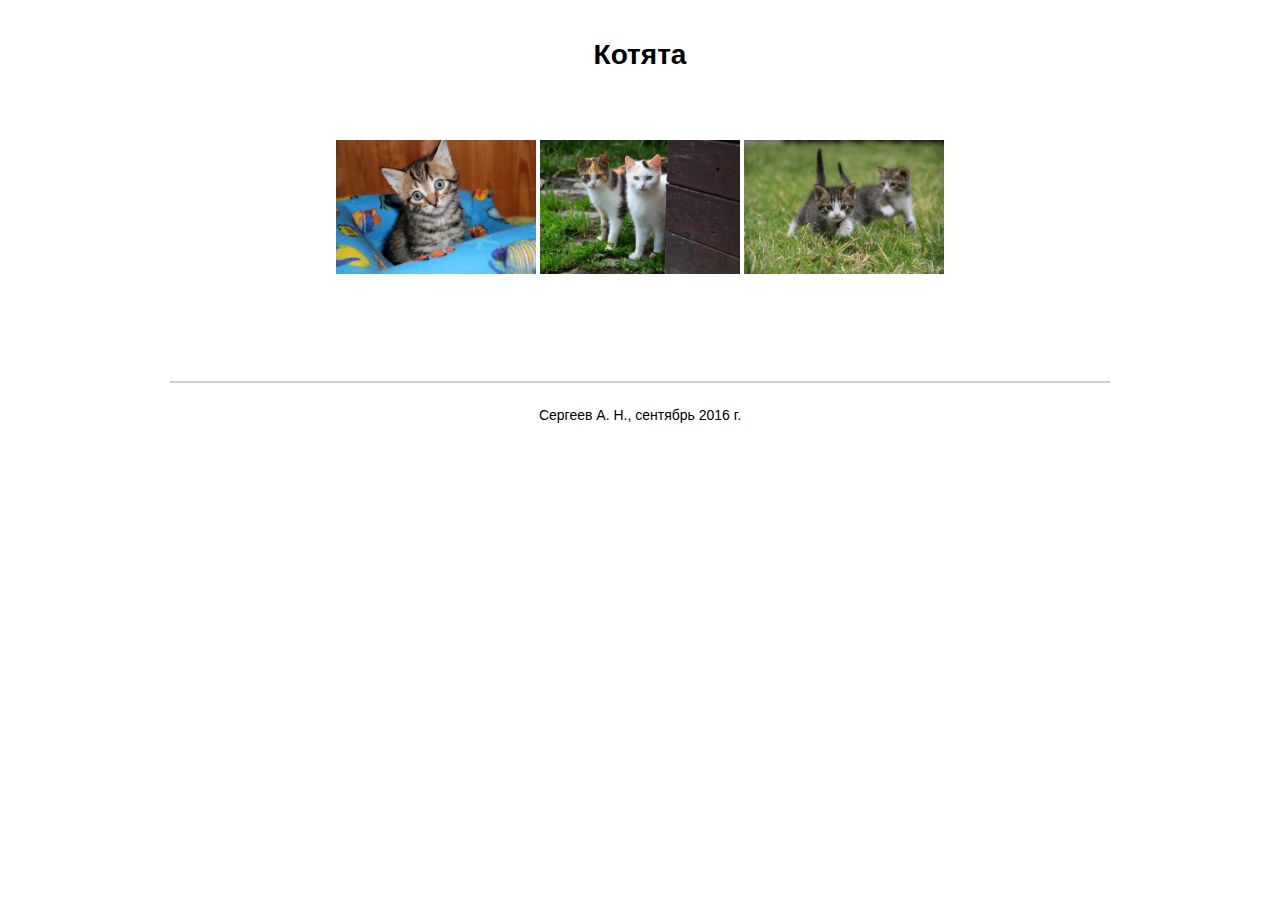
<file: index.html>
<html>
    <head>
        <title>Котята</title>
        <meta charset="UTF-8">
        <link rel="stylesheet" type="text/css" href="style.css">
    </head>
    <body>
        <div id="wrap">
            <h1>Котята</h1>
            <p class="gallery">
                <a href="kitten_one.html"><img src="img/kitten_01.jpg"></a>
                <a href="kitten_two.html"><img src="img/kitten_02.jpg"></a>
                <a href="kitten_three.html"><img src="img/kitten_03.jpg"></a>
            </p>
            <p>&nbsp;
            <p class="copyright">Сергеев А. Н., сентябрь 2016 г.
        </div>
    </body>
</html>
</file>
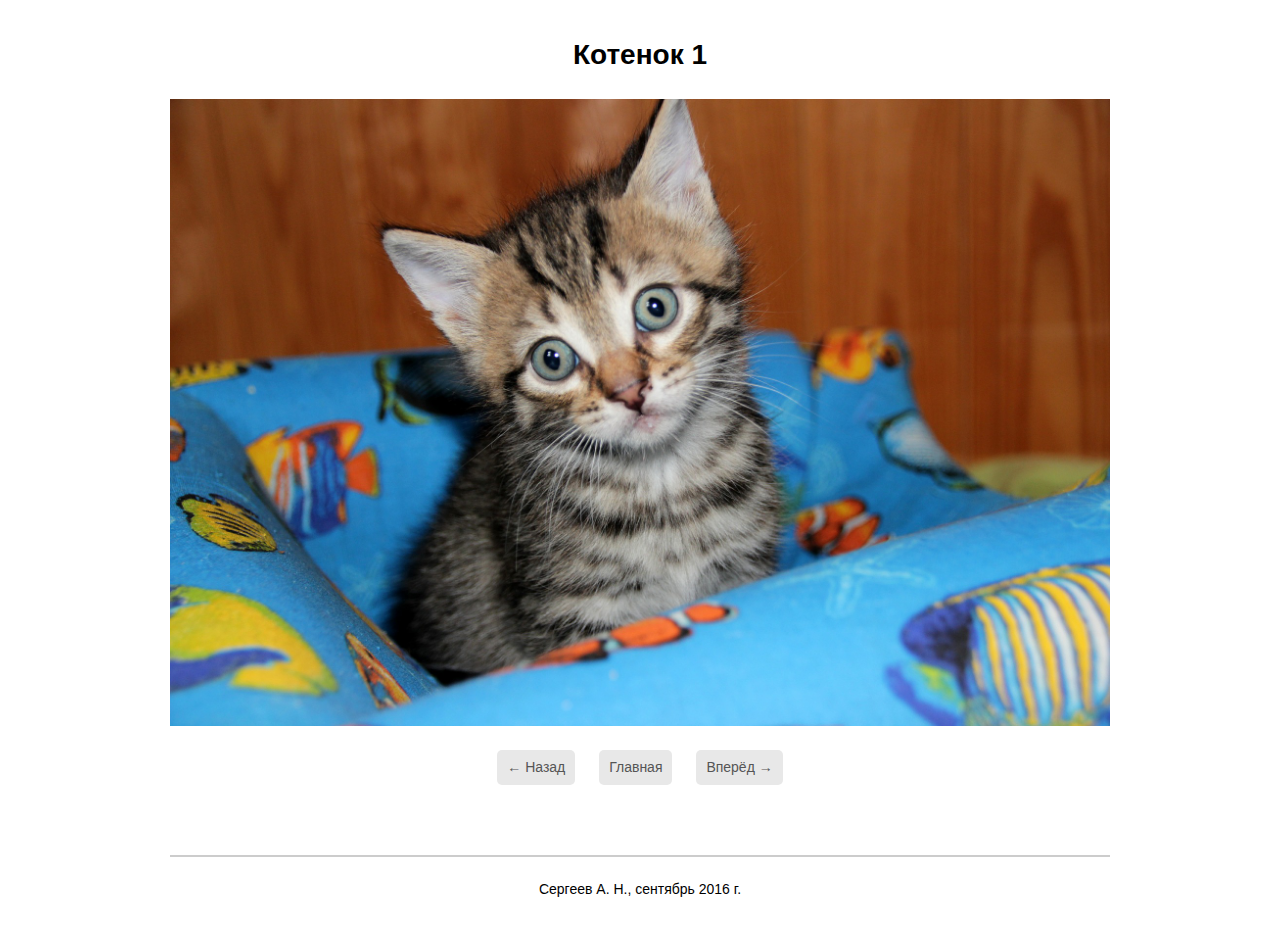
<file: kitten_one.html>
<html>
    <head>
        <title>Котята</title>
        <meta charset="UTF-8">
        <link rel="stylesheet" type="text/css" href="style.css">
    </head>
    <body>
        <div id="wrap">
            <h1>Котенок 1</h1>
            <p><img src="img/kitten_01.jpg">
            <p class="navi"><a href="kitten_three.html">&larr; Назад</a> <a href="index.html">Главная</a> <a href="kitten_two.html">Вперёд &rarr;</a> 
            <p class="copyright">Сергеев А. Н., сентябрь 2016 г.
        </div>
    </body>
</html>
</file>
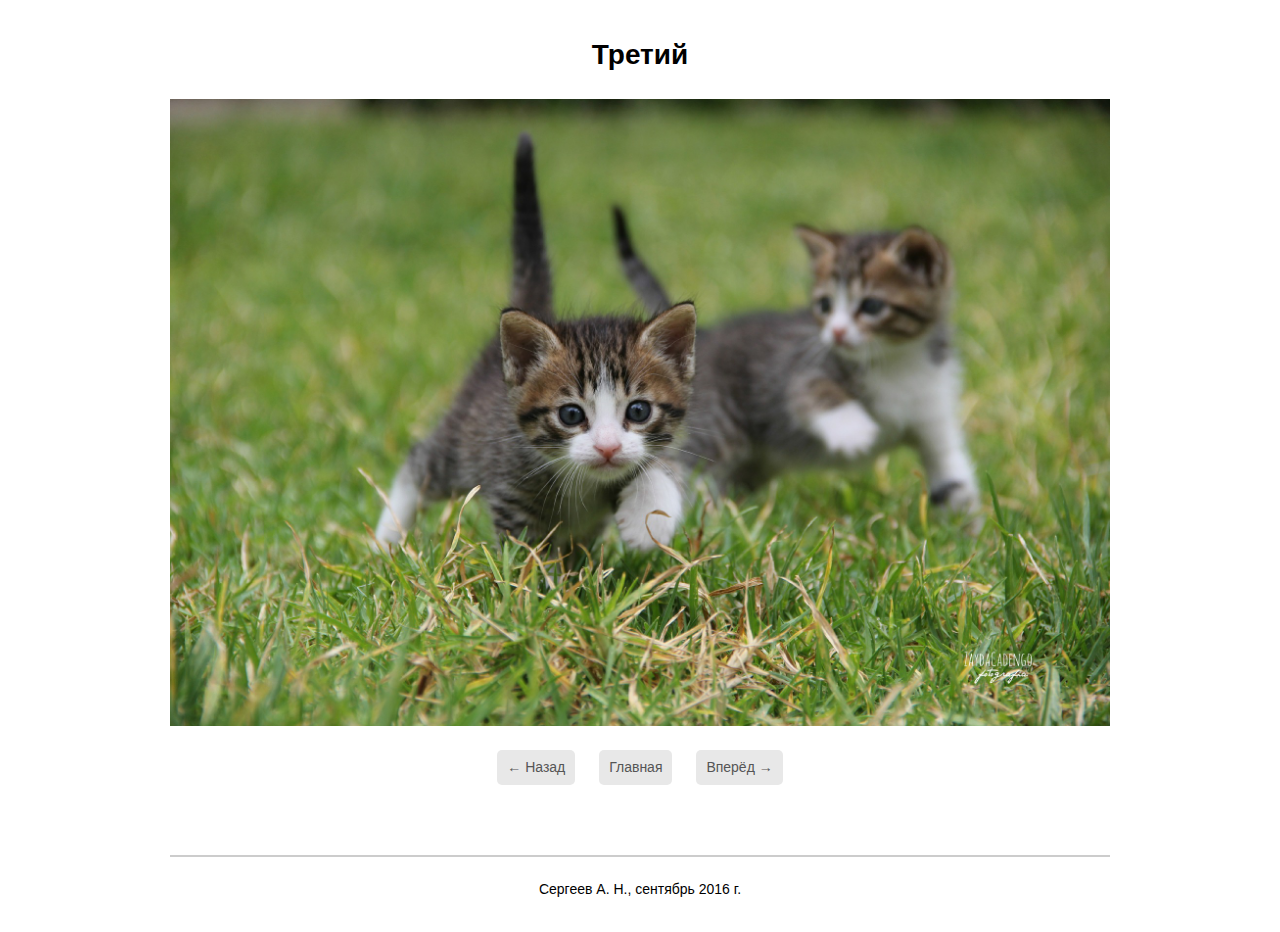
<file: kitten_three.html>
<html>
    <head>
        <title>Котята</title>
        <meta charset="UTF-8">
        <link rel="stylesheet" type="text/css" href="style.css">
    </head>
    <body>
        <div id="wrap">
            <h1>Третий</h1>
            <p><img src="img/kitten_03.jpg">
            <p class="navi"><a href="kitten_two.html">&larr; Назад</a> <a href="index.html">Главная</a> <a href="kitten_one.html">Вперёд &rarr;</a> 
            <p class="copyright">Сергеев А. Н., сентябрь 2016 г.
        </div>
    </body>
</html>
</file>
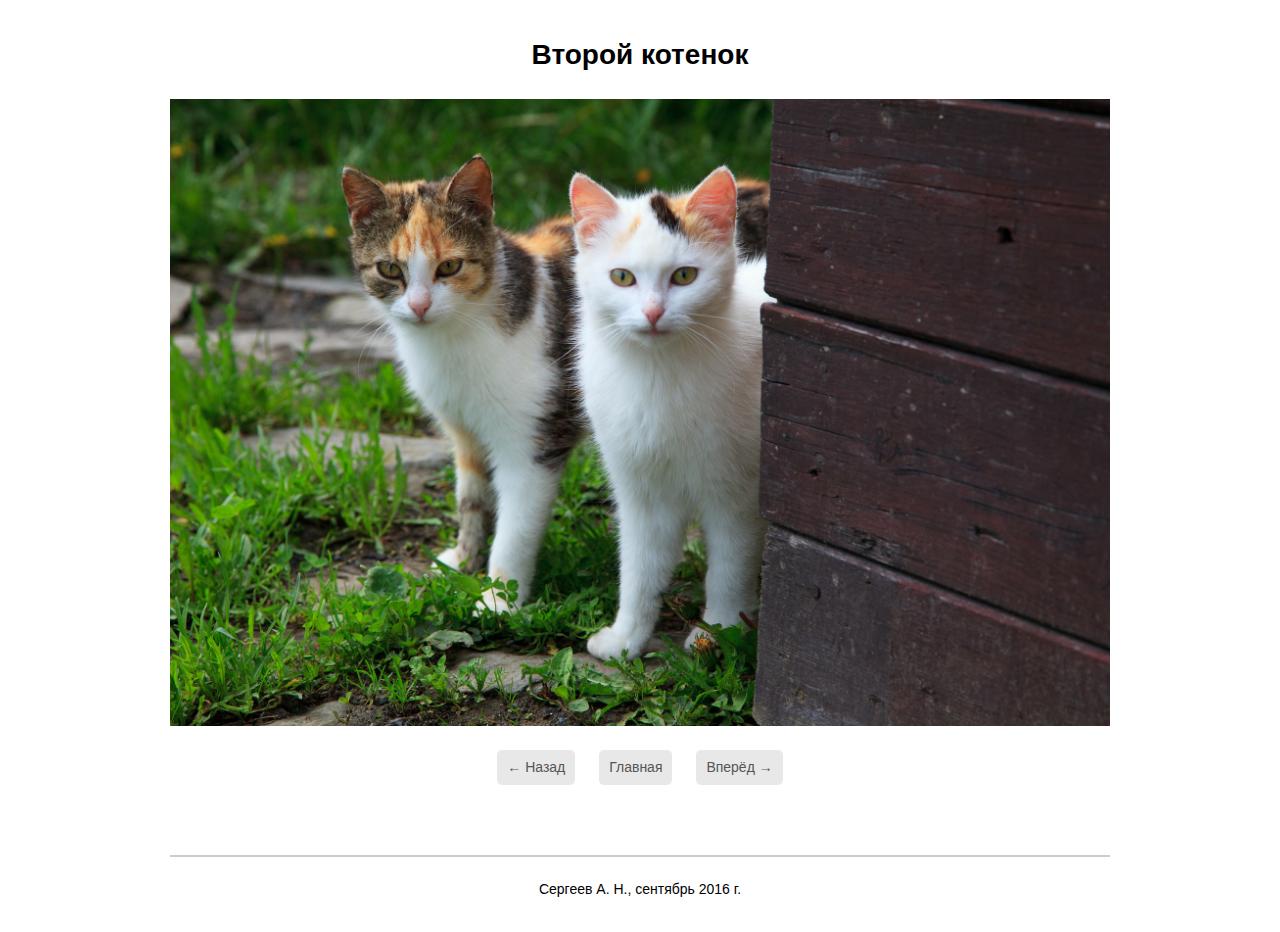
<file: kitten_two.html>
<html>
    <head>
        <title>Котята</title>
        <meta charset="UTF-8">
        <link rel="stylesheet" type="text/css" href="style.css">
    </head>
    <body>
        <div id="wrap">
            <h1>Второй котенок</h1>
            <p><img src="img/kitten_02.jpg">
            <p class="navi"><a href="kitten_one.html">&larr; Назад</a> <a href="index.html">Главная</a> <a href="kitten_three.html">Вперёд &rarr;</a> 
            <p class="copyright">Сергеев А. Н., сентябрь 2016 г.
        </div>
    </body>
</html>
</file>
<file: style.css>
body {
    font: 14px/1.8 'Helvetica Neue', Arial, Helvetica, sans-serif; 
}

#wrap {
    width: 940px;
    margin: 30px auto;
    text-align: center;
}

#wrap img {
    max-width: 100%    
}

.gallery {
    margin-top: 60px;    
}

.gallery img {
    width: 200px;
}

.navi a {
    display: inline-block;
    margin: 10px;
    padding: 5px 10px;
    background-color: #e8e8e8;
    border-radius: 5px;
    text-decoration: none;
    color: #555;
}

.navi a:hover {
    opacity: 0.8;
}

.copyright {
    margin-top: 60px;
    padding-top: 20px;
    border-top: 2px solid #ccc;    
}
</file>
